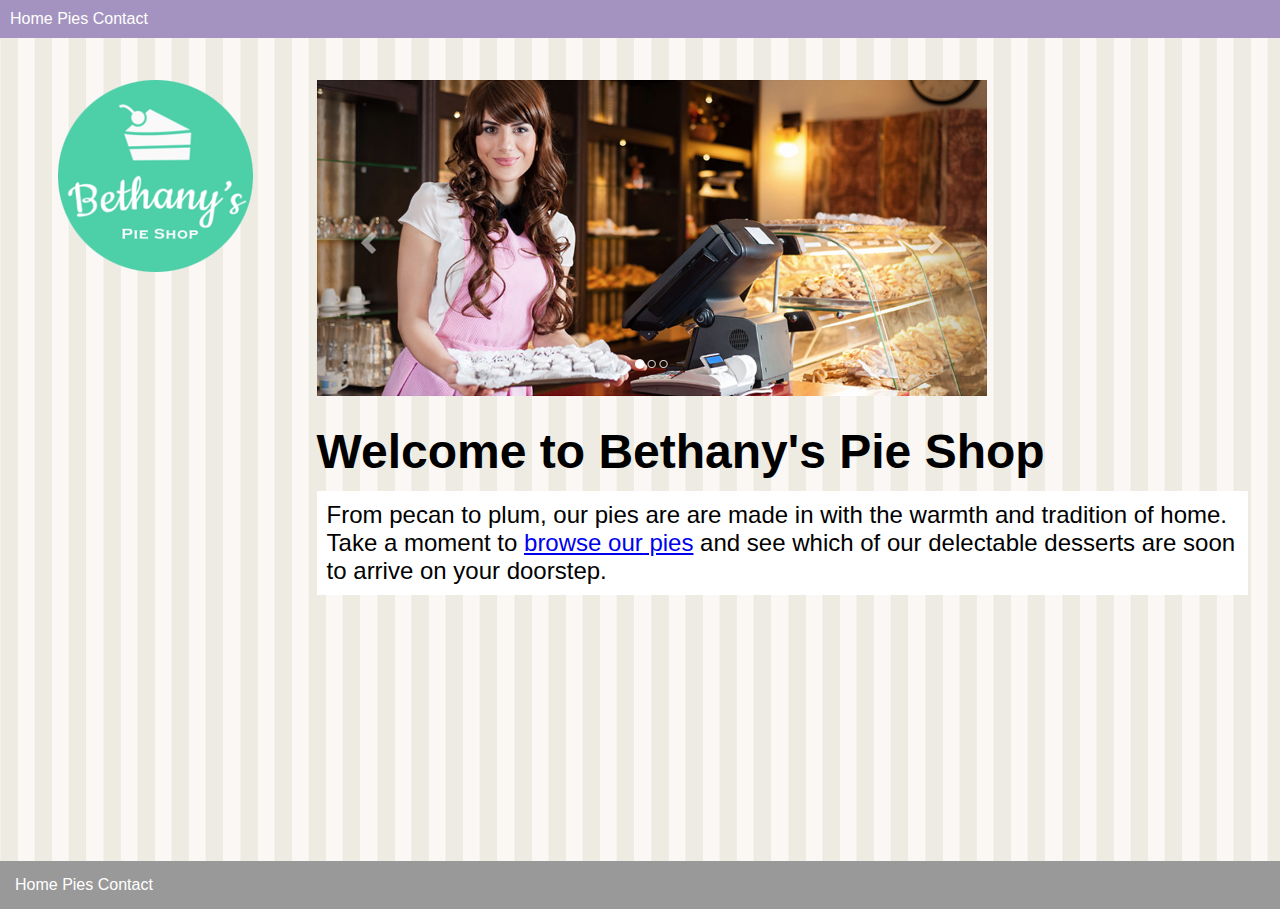
<file: html-css-javascript-getting-started-start/index.html>
<!DOCTYPE html>
<html lang="en">
<head>
    <meta charset="UTF-8">
    <meta http-equiv="X-UA-Compatible" content="IE=edge">
    <meta name="viewport" content="width=device-width, initial-scale=1.0">
    <link rel="stylesheet" href="site.css" type="text/css">
    <title>Bethany's Pie Shop</title>
    <style>
        h1 {
            font-size: 3em;
            margin-top: .5em;
        }

        .banner {
            max-width: 100%;
        }

        .sub-title {
            background-color: #fff;
            font-size: 1.5em;
            padding: 10px;
        }
    </style>
</head>
<body>
    <header>
        <nav>
            <ul>
                <li><a href="index.html">Home</a></li>
                <li><a href="pies.html">Pies</a></li>
                <li><a href="contact.html">Contact</a></li>
            </ul>
        </nav>
    </header>
    <main>
        <aside><img src="images/logo.png" alt="Bethany's Pie Shop"></aside>
        <article>
            <img src="images/banner.png" class="banner" alt="Bethany's Pie Shop" />
            <h1>Welcome to Bethany's Pie Shop</h1>
            <p class="sub-title">
              From pecan to plum, our pies are are made in with the warmth and
              tradition of home. Take a moment to
              <a href="pies.html">browse our pies</a> and see which of our
              delectable desserts are soon to arrive on your doorstep.
            </p>
          </article>
    </main>
    <footer>
        <nav>
            <ul>
                <li><a href="/">Home</a></li>
                <li><a href="pies.html">Pies</a></li>
                <li><a href="contact.html">Contact</a></li>
            </ul>
        </nav>
    </footer>
</body>
</html>
</file>
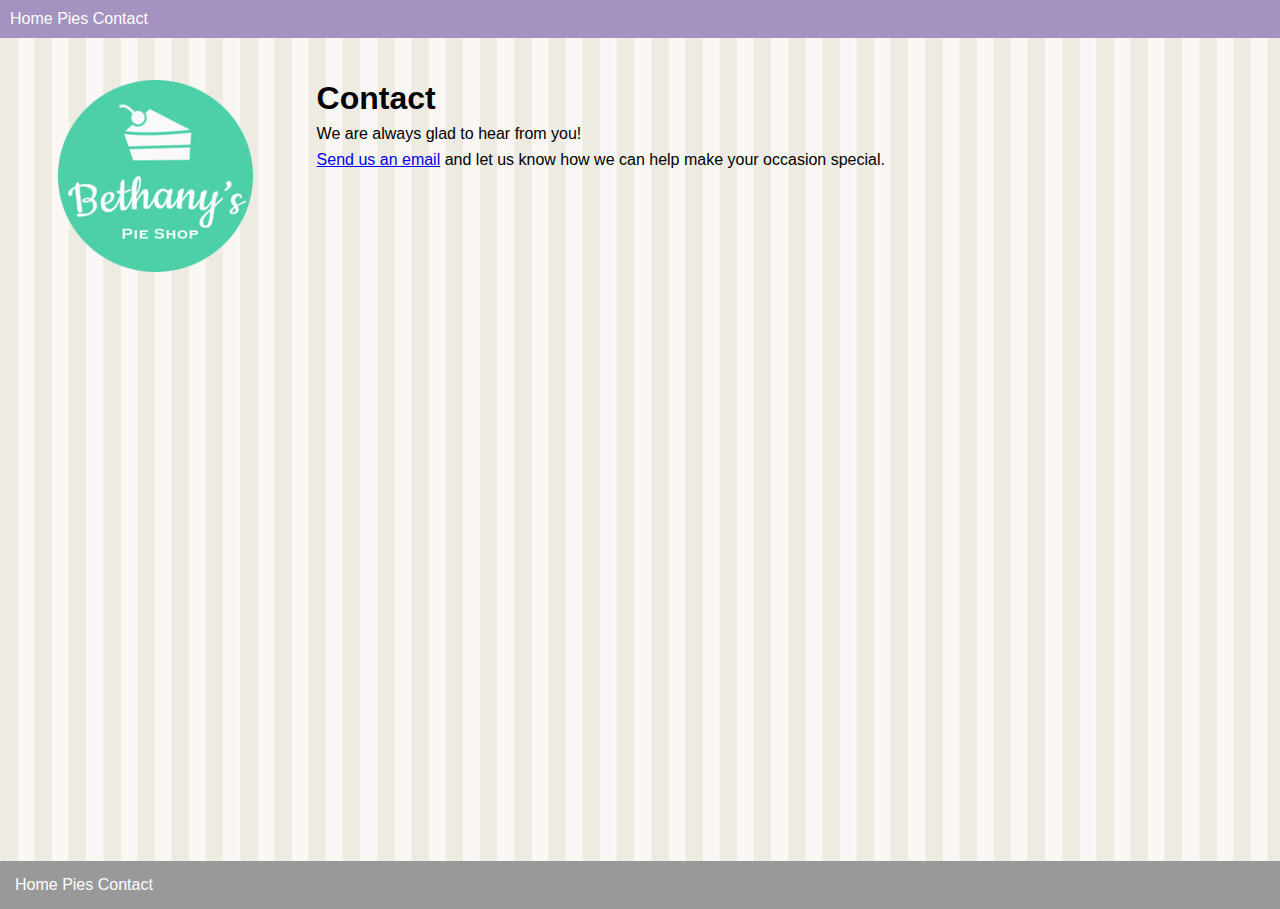
<file: html-css-javascript-getting-started-start/contact.html>
<!DOCTYPE html>
<html lang="en">
<head>
    <meta charset="UTF-8">
    <meta http-equiv="X-UA-Compatible" content="IE=edge">
    <meta name="viewport" content="width=device-width, initial-scale=1.0">
    <link rel="stylesheet" href="site.css" type="text/css">
    <title>Contact | Bethany's Pie Shop</title>
</head>
<body>
    <header>
        <nav>
            <ul>
                <li><a href="index.html">Home</a></li>
                <li><a href="pies.html">Pies</a></li>
                <li><a href="contact.html">Contact</a></li>
            </ul>
        </nav>
    </header>
    <main>
        <aside><img src="images/logo.png" alt="Bethany's Pie Shop"></aside>
        <article>
            <h1>Contact</h1>
            <p>We are always glad to hear from you!</p>
            <p>
                <a href="mailto:example@bethanyspieshop.com?subject=Interested%20in%20pies">Send us an email</a>
                and let us know how we can help make your occasion special.
            </p>
        </article>
    </main>
    <footer>
        <nav>
            <ul>
                <li><a href="/">Home</a></li>
                <li><a href="pies.html">Pies</a></li>
                <li><a href="contact.html">Contact</a></li>
            </ul>
        </nav>
    </footer>
</body>
</html>
</file>
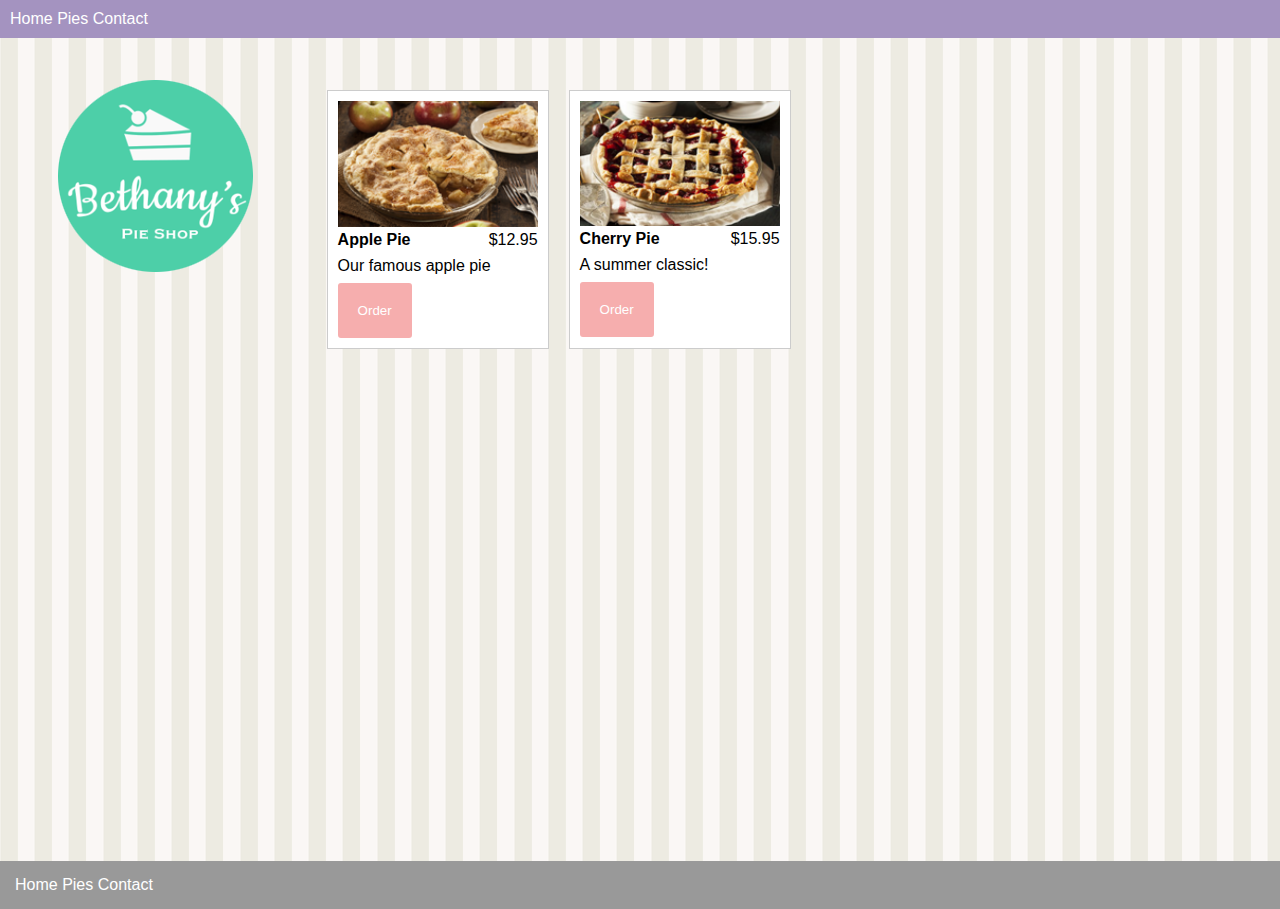
<file: html-css-javascript-getting-started-start/pies.html>
<!DOCTYPE html>
<html lang="en">
<head>
    <meta charset="UTF-8">
    <meta http-equiv="X-UA-Compatible" content="IE=edge">
    <meta name="viewport" content="width=device-width, initial-scale=1.0">
    <link rel="stylesheet" href="site.css" type="text/css">
    <title>Pies | Bethany's Pie Shop</title>
</head>
<body>
    <header>
        <nav>
            <ul>
                <li><a href="index.html">Home</a></li>
                <li><a href="pies.html">Pies</a></li>
                <li><a href="contact.html">Contact</a></li>
            </ul>
        </nav>
    </header>
    <main>
        <aside><img src="images/logo.png" alt="Bethany's Pie Shop"></aside>
        <article>
            <section class="columns-desktop">
                <div class="pie">
                    <img src="images/apple-pie.png" alt="Apple Pie" />
                    <div class="columns">
                        <div class="title">Apple Pie</div>
                        <div class="price">$12.95</div>
                    </div>
                    <p class="desc">Our famous apple pie</p>
                    <button data-order="apple-pie">Order</button>
                </div>
                <div class="pie">
                    <img src="images/cherry-pie.png" alt="Cherry Pie" />
                    <div class="columns">
                        <div class="title">Cherry Pie</div>
                        <div class="price">$15.95</div>
                    </div>
                    <p class="desc">A summer classic!</p>
                    <button data-order="cherry-pie">Order</button>
                </div>
            </section>
        </article>
    </main>
    <footer>
        <nav>
            <ul>
                <li><a href="index.html">Home</a></li>
                <li><a href="pies.html">Pies</a></li>
                <li><a href="contact.html">Contact</a></li>
            </ul>
        </nav>
    </footer>
</body>
<script>
    window.addEventListener("DOMContentLoaded", function(e) {
        const orderButtons = document.querySelectorAll("button[data-order]");

        orderButtons.forEach(function(button) {

            button.addEventListener("click", function(e) {
                const button = e.currentTarget;
                const container = button.parentNode;

                const order = {
                    id: button.getAttribute("data-order"),
                    title: container.querySelector(".title").innerText,
                    price: container.querySelector(".price").innerText,
                    desc: container.querySelector(".desc").innerText
                };

                localStorage.setItem("order", JSON.stringify(order));

                const url = window.location.href.replace("pies.html", "order.html");
                window.location.href = url;
            });
        })
    })
</script>
</html>
</file>
<file: html-css-javascript-getting-started-start/site.css>
* {
    margin: 0;
}

html, body {
    height: 100%;
}

body {
    font-family: Arial, Helvetica, sans-serif;
    background-color: #999;
}

p {
    margin: 0.5em 0 0.5em 0;
}

header {
    display: block;
    position: fixed;
    top: 0;
    left: 0;
    width: 100%;
    background-color: #a493c0;
    padding: 10px;
}

nav a:visited,
nav a:link {
    color: #fff;
    text-decoration: none;
}

nav > ul {
    display: inline;
    padding: 0;
}

nav > ul > li {
    display: inline-block;
    list-style: none;
    margin: 0 5px 0 5 px;
}

main {
    display: block;
    background-image: url(images/background.png);
    padding-top: 3em;
    padding-bottom: 3em;
    min-height: 85%;
}

footer {
    padding: 15px;
}

aside,
article {
    padding: 2em;
}

aside {
    text-align: center;
}

article {
    width: 75%;
}

.columns {
    display: flex;
}

@media only screen and (min-width: 768px){
    main {
        display: flex;
    }

    aside {
        margin-left: 2%;
    }

    .columns-desktop {
        display: flex;
    }
}

/* Pies */

.pie {
    width: 200px;
    padding: 10px;
    margin: 10px;
    background-color: #fff;
    border: solid 1px #ccc;
}

.pie img {
    width: 100%;
}

.pie .title {
    font-weight: bold;
}

.pie .columns {
    width: 100%;
}

.pie .price {
    text-align: right;
}

.pie .columns div {
    width: 50%;
}

.pie button {
    background-color: #f6aeae;
    padding: 10px;
    border: solid 10px #f6aeae;
    border-radius: 3px;
    color: #fff;
}
</file>
